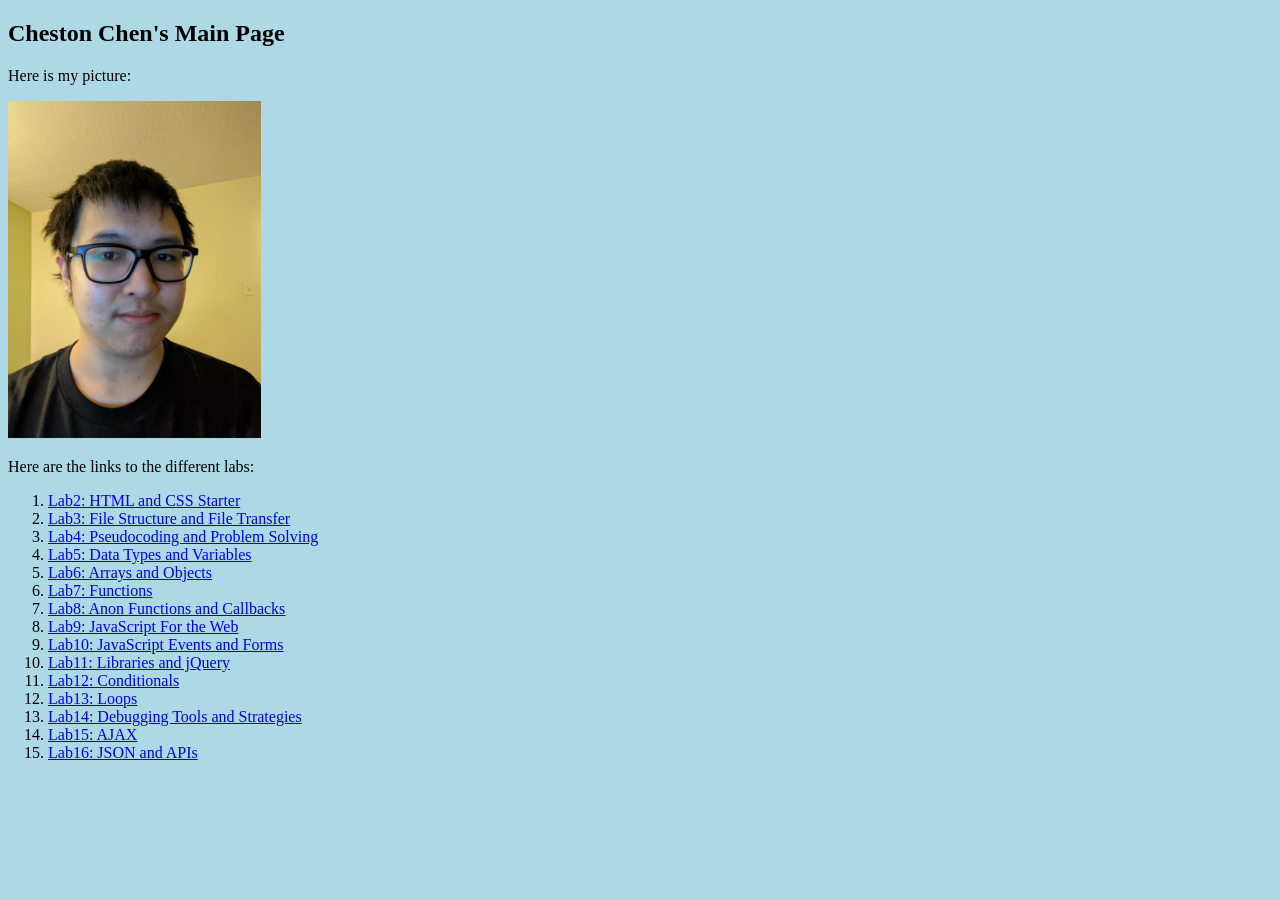
<file: index.html>
<!DOCTYPE html>
<html>
<head>
	<title>Cheston's Homepage</title>
	<link rel="stylesheet" type="text/css" href="css/site.css">
</head>
<body>
	<main>
		<h2>Cheston Chen's Main Page</h2>
		<p>Here is my picture:</p>
		<img src="img/selfie.jpg"/>
		<div>
			<p>Here are the links to the different labs:</p>
			<ol>
				<li><a href="lab2/index.html">Lab2: HTML and CSS Starter</a></li>
				<li><a href="lab3/index.html">Lab3: File Structure and File Transfer</a></li>
				<li><a href="lab4/index.html">Lab4: Pseudocoding and Problem Solving</a></li>
				<li><a href="lab5/index.html">Lab5: Data Types and Variables</a></li>
				<li><a href="lab6/index.html">Lab6: Arrays and Objects</a></li>
				<li><a href="lab7/index.html">Lab7: Functions</a></li>
				<li><a href="lab8/index.html">Lab8: Anon Functions and Callbacks</a></li>
				<li><a href="lab9/index.html">Lab9: JavaScript For the Web</a></li>
				<li><a href="lab10/index.html">Lab10: JavaScript Events and Forms</a></li>
				<li><a href="lab11/index.html">Lab11: Libraries and jQuery</a></li>
				<li><a href="lab12/index.html">Lab12: Conditionals</a></li>
				<li><a href="lab13/index.html">Lab13: Loops</a></li>
				<li><a href="lab14/index.html">Lab14: Debugging Tools and Strategies</a></li>
				<li><a href="lab15/index.html">Lab15: AJAX</a></li>
				<li><a href="lab16/index.html">Lab16: JSON and APIs</a></li>
			</ol>
		</div>
	</main>


</body>
</html>
</file>
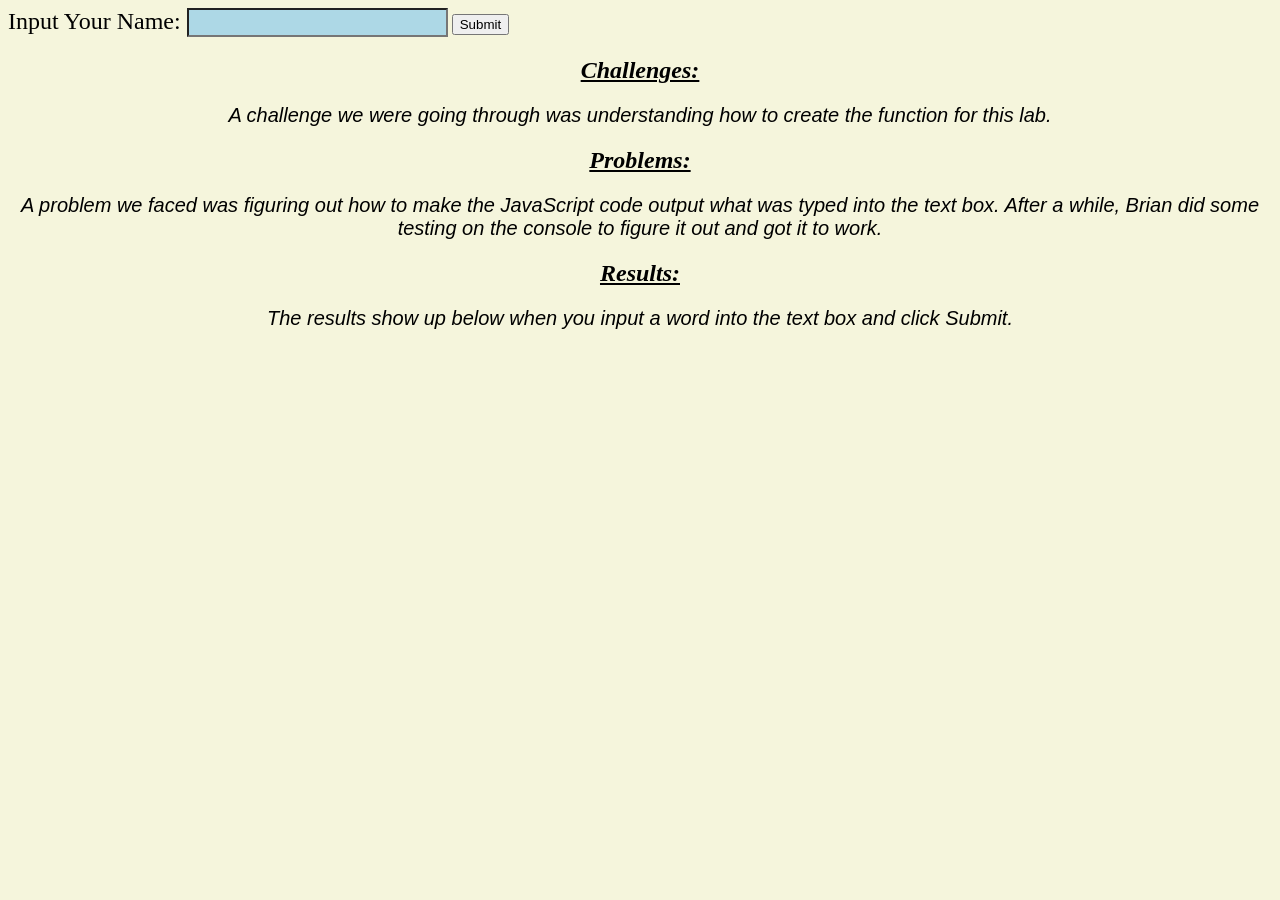
<file: lab10/index.html>
<!DOCTYPE html>
<html>
  <head>
    <title>Lab 10 - JavaScript Events and Forms</title>
    <link rel="stylesheet" type="text/css" href="css/lab.css">
    <title>Lab 10</title>
    <script src="js/lab.js" defer></script>
  </head>
  <body>
    <form>
      <label>Input Your Name: </label>
      <input type="text" id="user-name">
      <button type="button" id="my-button">Submit</button>
    </form>
    <h2>Challenges:</h2>
    <p>A challenge we were going through was understanding how to create the
      function for this lab.</p>
    <h2>Problems:</h2>
    <p>A problem we faced was figuring out how to make the JavaScript code
      output what was typed into the text box. After a while, Brian did some
      testing on the console to figure it out and got it to work.</p>
    <h2>Results:</h2>
    <p>The results show up below when you input a word into the text box and click Submit.</p>
    <div id = "output"></div>
  </body>
</html>
</file>
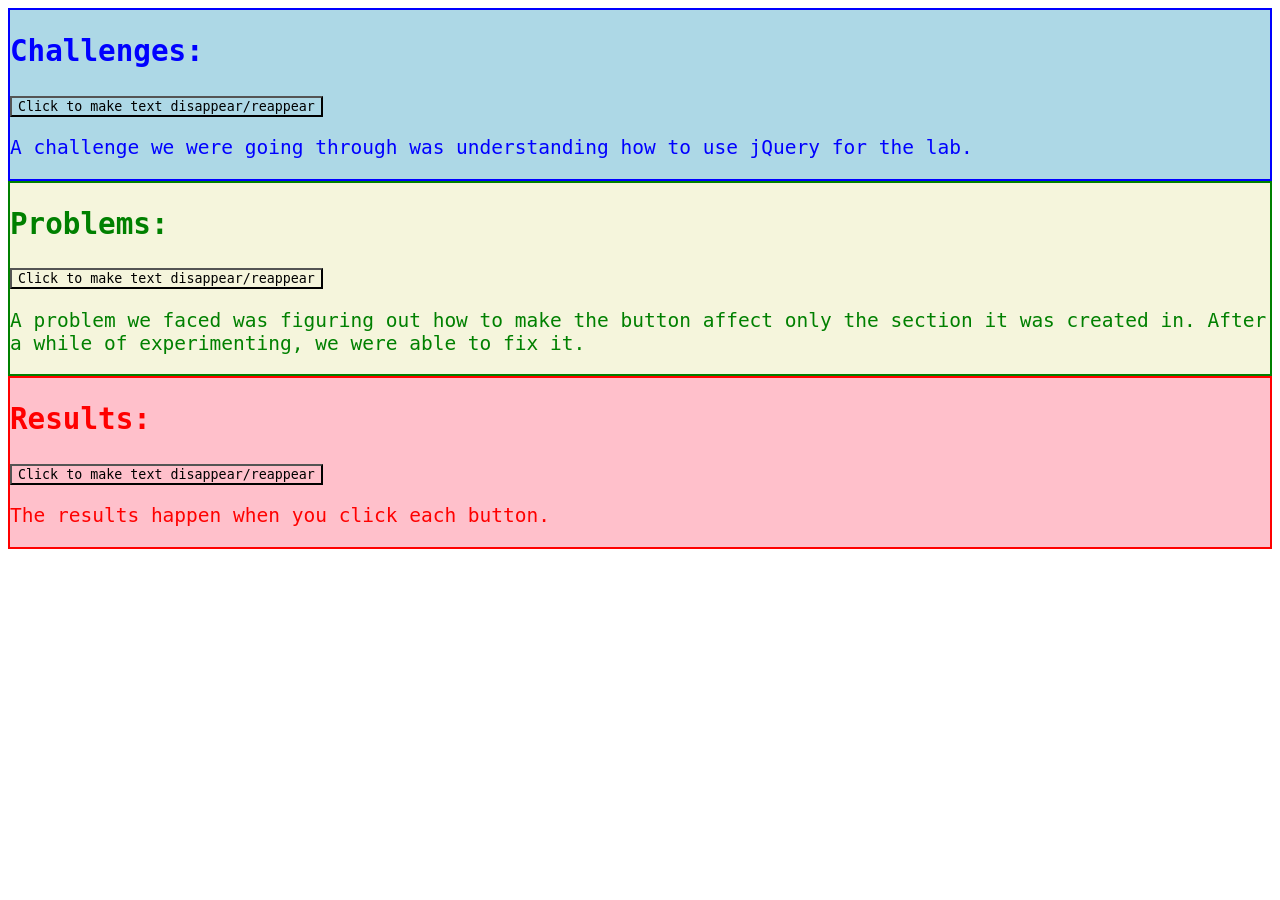
<file: lab11/index.html>
<!DOCTYPE html>
<html>
  <head>
    <title>Lab 11 - Libraries & jQuery</title>
    <link rel = "stylesheet" type = "text/css" href = "css/lab.css">
    <script src = "js/lab.js" defer></script>
    <script src="https://code.jquery.com/jquery-3.4.1.min.js"></script>
  </head>
  <body>
    <div id = "challenges">
      <h2>Challenges:</h2>
      <button class = "special">
        Click to make text disappear/reappear
        </button>
      <p id = "challenge-text">A challenge we were going through was understanding how to use jQuery
        for the lab.</p>
    </div>

    <div id = "problems">
      <h2>Problems:</h2>
      <button class = "special2">
        Click to make text disappear/reappear
        </button>
      <p id = "problems-text">A problem we faced was figuring out how to make
        the button affect only the section it was created in. After a while of
        experimenting, we were able to fix it.</p>
    </div>
    <div id = "results">
      <h2>Results:</h2>
      <button class = "special3">
        Click to make text disappear/reappear
        </button>
      <p id = "results-text">The results happen when you click each button.</p>
    </div>
  </body>
</html>
</file>
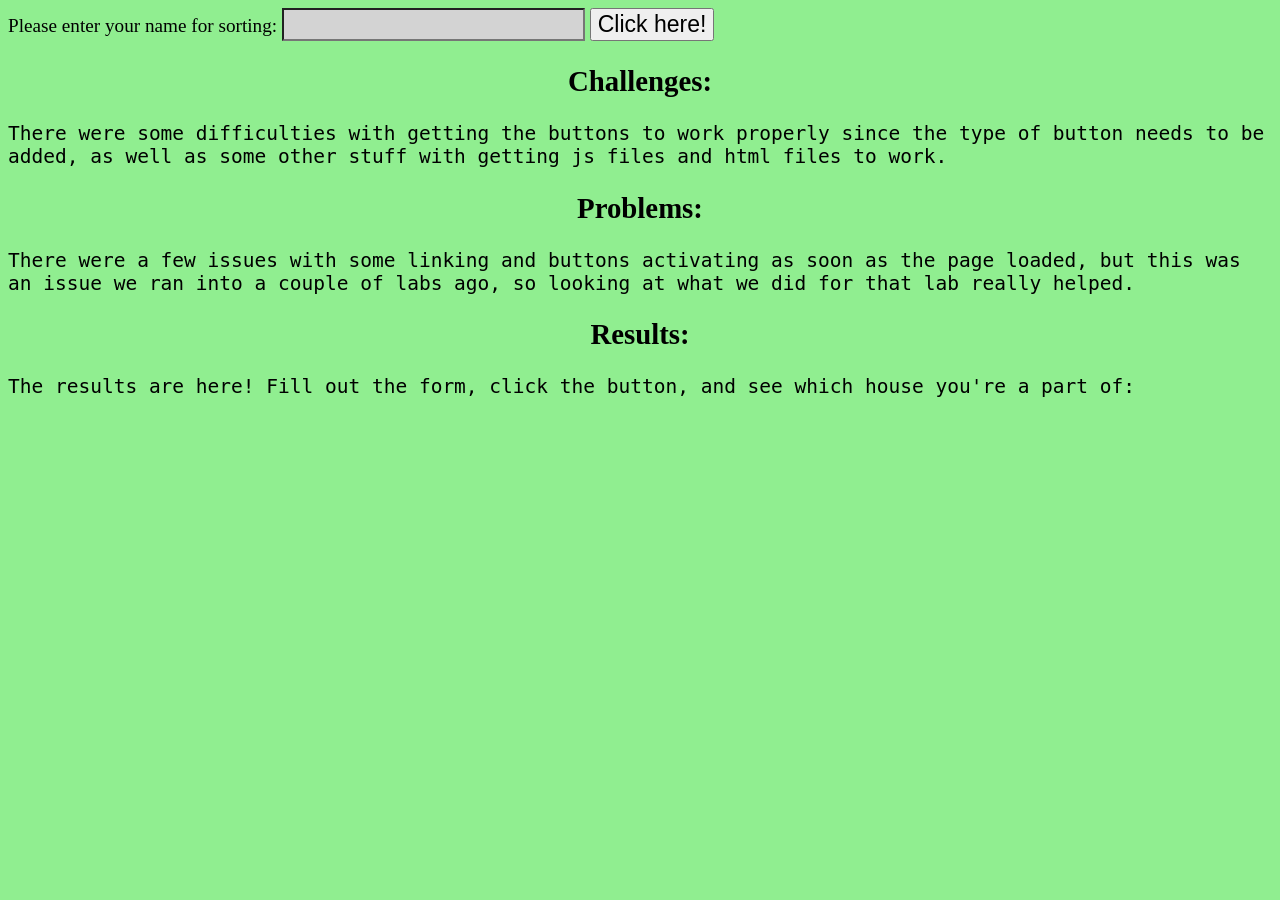
<file: lab12/index.html>
<!DOCTYPE html>
<html>
  <head>
    <title>Lab 12 - Conditionals</title>
    <link rel = "stylesheet" type = "text/css" href = "css/lab.css">
    <script src = "js/lab.js" defer></script>
  </head>
  <body>
    Please enter your name for sorting:
    <input type = "text" id = "input">
  </input>
    <button type = "button" id = "myButton">
      Click here!
    </button>
    <h2>Challenges:</h2>
    <p>There were some difficulties with getting the buttons to work properly since the type of
    button needs to be added, as well as some other stuff with getting js files and html files to work.</p>
    <h2>Problems:</h2>
    <p>There were a few issues with some linking and buttons activating as soon as the page loaded, but this was an issue we ran into
    a couple of labs ago, so looking at what we did for that lab really helped.</p>
    <h2>Results:</h2>
    <p>The results are here! Fill out the form, click the button, and see which house you're a part of: </p>
    <div id = "output"></div>
  </body>
</html>
</file>
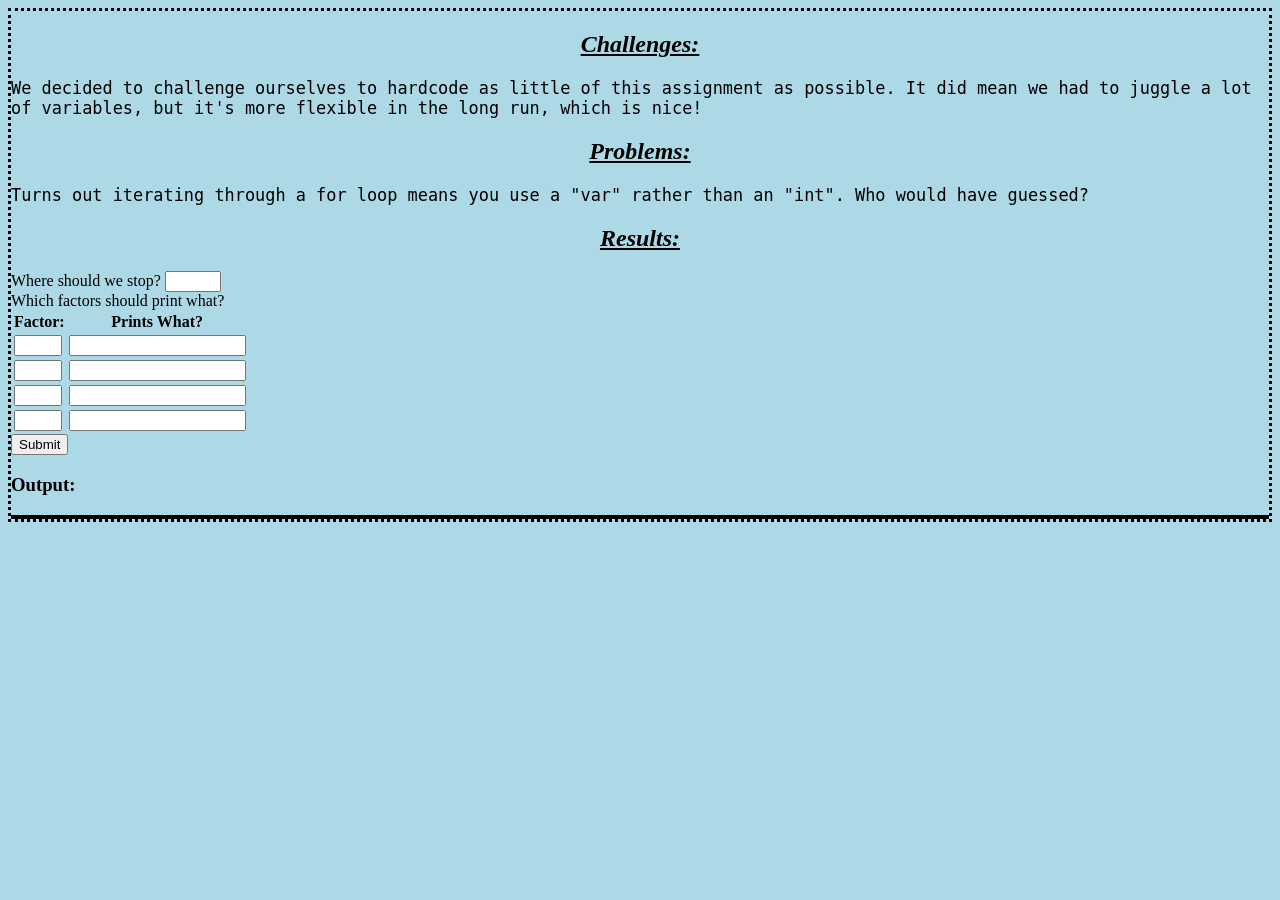
<file: lab13/index.html>
<!DOCTYPE html>
<html>
  <head>
    <title>Lab 13</title>
    <link rel = "stylesheet" type = "text/css" href = "css/lab.css">
    <script src = "https://code.jquery.com/jquery-3.5.1.min.js"></script>
    <script src = "js/lab.js" defer></script>
  </head>
  <body>
    <h2>Challenges:</h2>
    <p>We decided to challenge ourselves to hardcode as little of this assignment as possible.
    It did mean we had to juggle a lot of variables, but it's more flexible in the long run, which
  is nice!</p>
    <h2>Problems:</h2>
    <p>Turns out iterating through a for loop means you use a "var" rather than an "int". Who would have guessed?</p>
    <h2>Results:</h2>
    Where should we stop? <input type="number" min='0' max="200" id="length"></input><br>
    Which factors should print what?<br>
    <table>
      <th>Factor:</th>
      <th>Prints What?</th>
      <tr>
        <td><input type="number" min="0" max="20" id="num1"></input></td>
        <td><input type="text" id="text1"></input></td>
      </tr>
      <tr>
        <td><input type="number" min="0" max="20" id="num2"></input></td>
        <td><input type="text" id="text2"></input></td>
      </tr>
      <tr>
        <td><input type="number" min="0" max="20" id="num3"></input></td>
        <td><input type="text" id="text3"></input></td>
      </tr>
      <tr>
        <td><input type="number" min="0" max="20" id="num4"></input></td>
        <td><input type="text" id="text4"></input></td>
      </tr>
    </table>
    <button type="button" id="submit">Submit</button>
    <h3>Output:</h3>
    <div id="output"></div>
  </body>
</html>
</file>
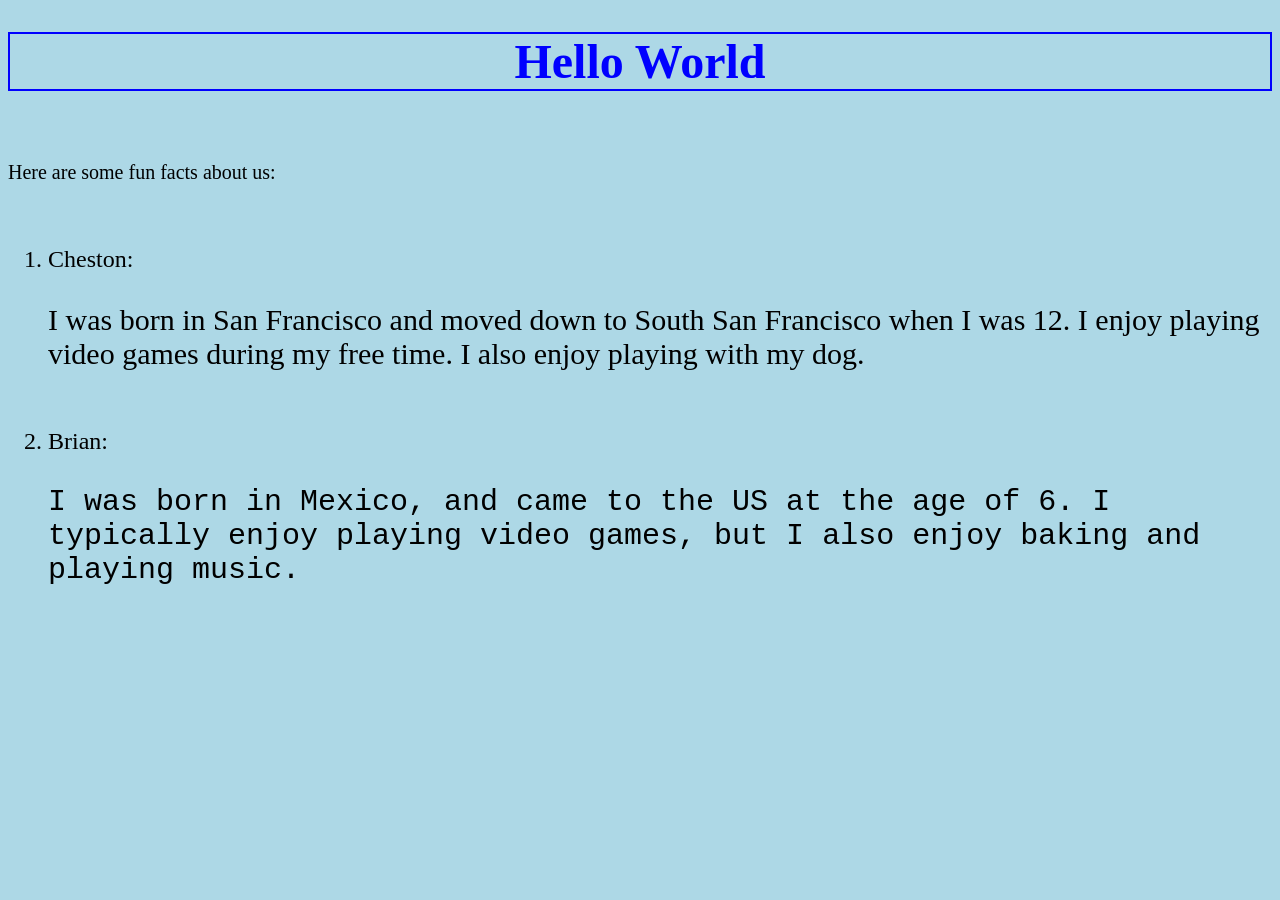
<file: lab2/index.html>
<!DOCTYPE html>
<html>
<head>
	<title>Lab 2 - Cheston and Brian</title>
	<link rel="stylesheet" type="text/css" href="css/helloworld.css">
	<h1>Hello World</h1>
	<br>
</head>
<body>
	<p>Here are some fun facts about us:</p>
	<br>
	<ol>
		<li>Cheston: </li>
		<p style="font-family: cursive;"> I was born in San Francisco and moved
			down to South San Francisco when I was 12. I enjoy playing video games
			during my free time. I also enjoy playing with my dog. </p>
		<br>
		<li>Brian: </li>
		<p style="font-family: Courier New"> I was born in Mexico, and came to the US at the age of 6. I typically
		enjoy playing video games, but I also enjoy baking and playing music. </p>
	</ol>
</body>
</html>
</file>
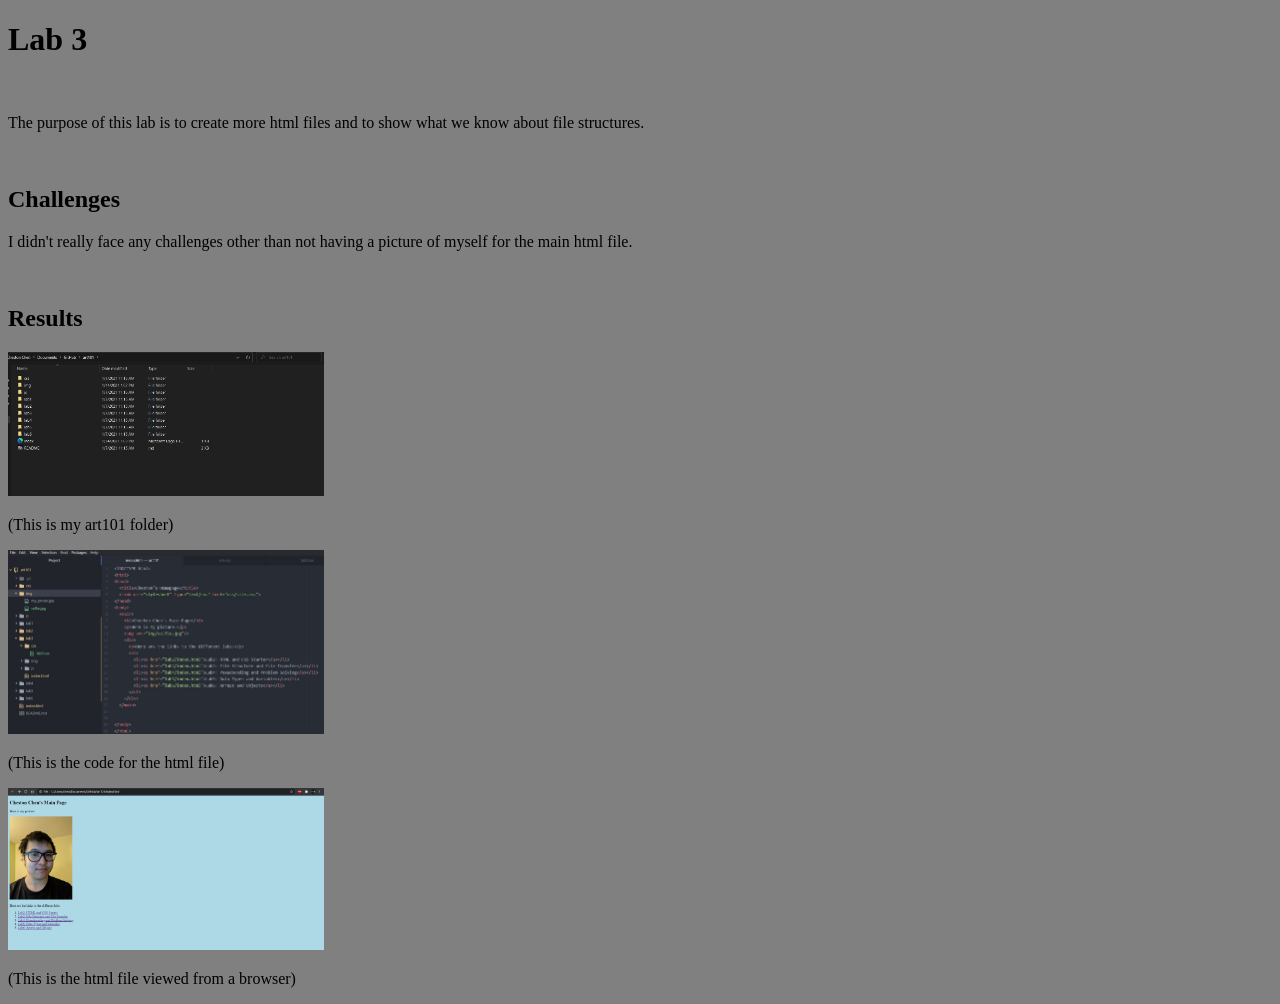
<file: lab3/index.html>
<!DOCTYPE html>
<html>
<head>
	<title>Lab 3 - File Structures</title>
	<link rel="stylesheet" type="text/css" href="../css/site.css">
	<link rel="stylesheet" type="text/css" href="css/lab3.css">
</head>
<body>
	<h1>Lab 3</h1>
	<br>
	<p>The purpose of this lab is to create more html files and to show what
		 we know about file structures.</p>
	<br>
	<h2>Challenges</h2>
	<p>I didn't really face any challenges other than not having a picture
		 of myself for the main html file.</p>
	<br>
	<h2>Results</h2>
	<img src="img/filedirectory.jpg"/>
	<p>(This is my art101 folder)</p>
	<img src="img/maincode.jpg"/>
	<p>(This is the code for the html file)</p>
	<img src="img/mainsite.jpg"/>
	<p>(This is the html file viewed from a browser)</p>
</body>
</html>
</file>
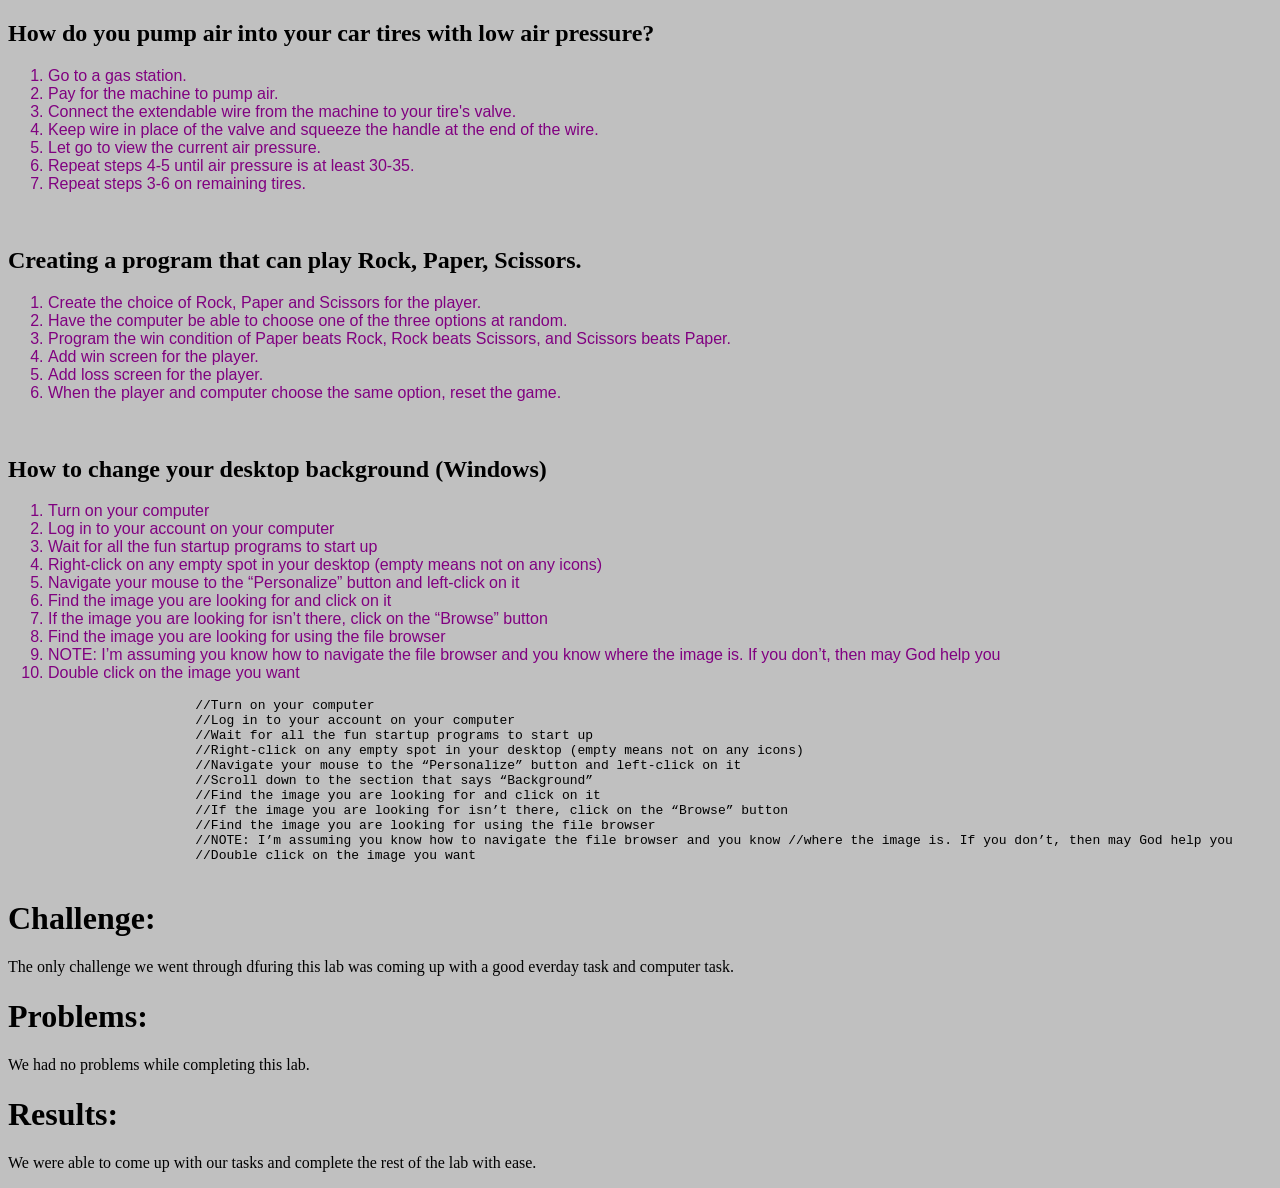
<file: lab4/index.html>
<!DOCTYPE html>
<html>
<head>
	<title>Lab 4 - Pseudocode</title>
	<link rel="stylesheet" type="text/css" href="css/lab.css">
</head>
<body>
	<h2>How do you pump air into your car tires with low air pressure?</h2>
	<ol>
		<li>Go to a gas station.</li>
		<li>Pay for the machine to pump air.</li>
		<li>Connect the extendable wire from the machine to your tire's valve.</li>
		<li>Keep wire in place of the valve and squeeze the handle at the end of the wire.</li>
		<li>Let go to view the current air pressure.</li>
		<li>Repeat steps 4-5 until air pressure is at least 30-35.</li>
		<li>Repeat steps 3-6 on remaining tires.</li>
	</ol>
	<br>
	<h2>Creating a program that can play Rock, Paper, Scissors.</h2>
	<ol>
		<li>Create the choice of Rock, Paper and Scissors for the player.</li>
		<li>Have the computer be able to choose one of the three options at random.</li>
		<li>Program the win condition of Paper beats Rock, Rock beats Scissors, and Scissors beats Paper.</li>
		<li>Add win screen for the player.</li>
		<li>Add loss screen for the player.</li>
		<li>When the player and computer choose the same option, reset the game.</li>
	</ol>
	<br>
	<h2>How to change your desktop background (Windows)</h2>
	<ol>
		<li>Turn on your computer</li>
		<li>Log in to your account on your computer</li>
		<li>Wait for all the fun startup programs to start up</li>
		<li>Right-click on any empty spot in your desktop (empty means not on any icons)</li>
		<li>Navigate your mouse to the “Personalize” button and left-click on it</li>
		<li>Find the image you are looking for and click on it</li>
		<li>If the image you are looking for isn’t there, click on the “Browse” button</li>
		<li>Find the image you are looking for using the file browser</li>
		<li>NOTE: I’m assuming you know how to navigate the file browser and you know where the image is. If you don’t, then may God help you</li>
		<li>Double click on the image you want</li>
	</ol>
	<pre>
			//Turn on your computer
			//Log in to your account on your computer
			//Wait for all the fun startup programs to start up
			//Right-click on any empty spot in your desktop (empty means not on any icons)
			//Navigate your mouse to the “Personalize” button and left-click on it
			//Scroll down to the section that says “Background”
			//Find the image you are looking for and click on it
			//If the image you are looking for isn’t there, click on the “Browse” button
			//Find the image you are looking for using the file browser
			//NOTE: I’m assuming you know how to navigate the file browser and you know //where the image is. If you don’t, then may God help you
			//Double click on the image you want
	</pre>

	<h1>Challenge:</h1>
	<p>The only challenge we went through dfuring this lab was coming up with a good everday task and computer task.</p>
	<h1>Problems:</h1>
	<p>We had no problems while completing this lab.</p>
	<h1>Results:</h1>
	<p>We were able to come up with our tasks and complete the rest of the lab with ease.</p>
</body>
</html>
</file>
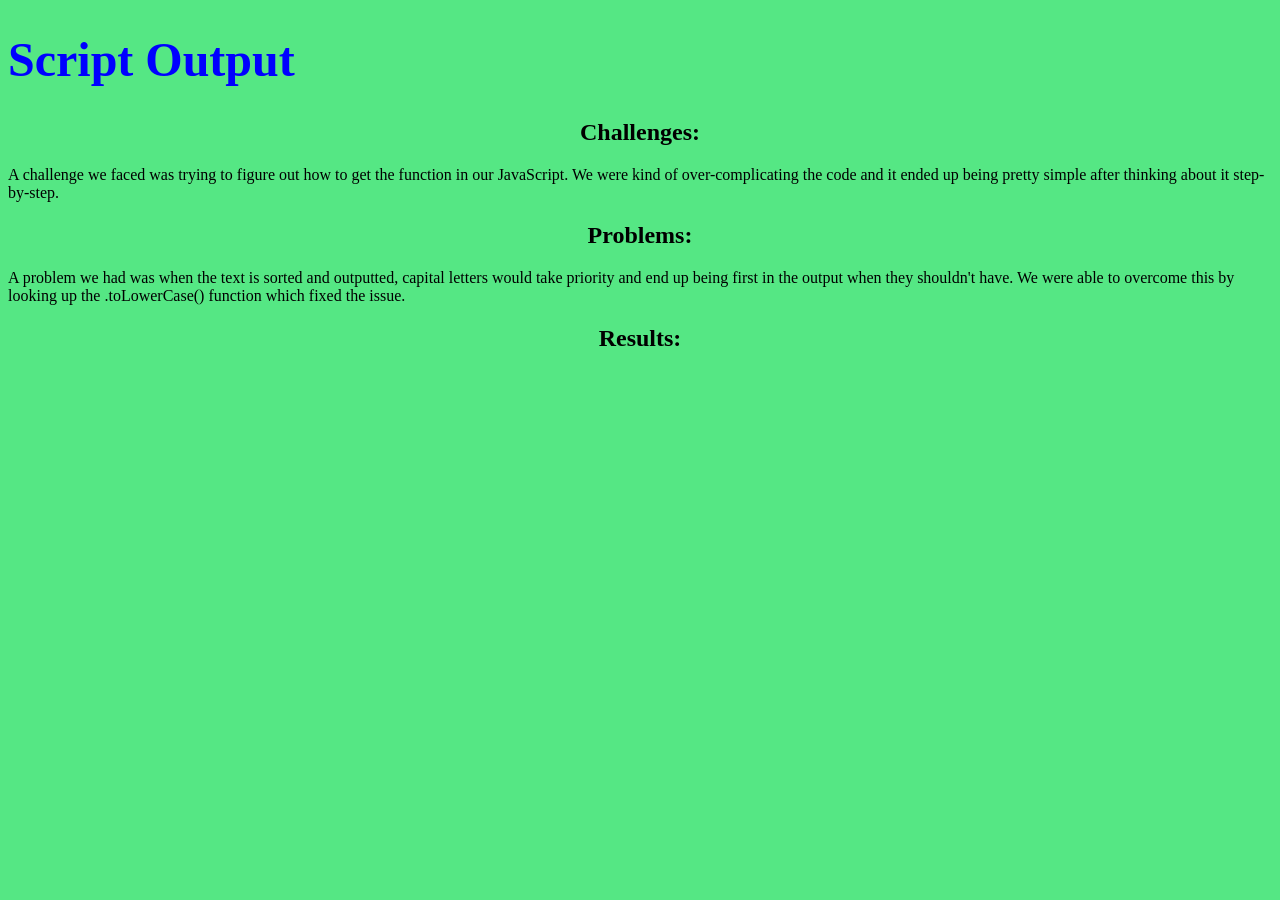
<file: lab7/index.html>
<!DOCTYPE html>
<html>
  <head>
    <title>Lab 7 - Functions</title>
    <link rel="stylesheet" type="text/css" href="css/lab.css">
  	<div>
    	<h1>Script Output</h1>
      <script src="js/lab.js"></script>
    </div>
  </head>
  <body>
    <h2>Challenges:</h2>
    <p>A challenge we faced was trying to figure out how to get the function in our JavaScript.
      We were kind of over-complicating the code and it ended up being pretty simple after thinking about it step-by-step.</p>
    <h2>Problems:</h2>
    <p>A problem we had was when the text is sorted and outputted, capital letters
       would take priority and end up being first in the output when they shouldn't have.
       We were able to overcome this by looking up the .toLowerCase() function which fixed the issue.</p>
    <h2>Results:</h2>
    <p></p>
  </body>
</html>
</file>
<file: css/site.css>
body{
  background-color: lightblue;
}

img {
  height: 20%;
  width: 20%;
}
</file>
<file: lab10/css/lab.css>
body {
  background-color: beige;
}

h2 {
  text-align: center;
  text-decoration: underline;
  font-style: oblique;
}

label {
  font-size: 150%;
}

input {
  background: lightblue;
  font-size: 150%;
  font-family: monospace;
}

div {
  text-align: center;
  font-family: cursive;
  font-size: 150%;
}

p {
  font-size: 125%;
  text-align: center;
  font-family: sans-serif;
  font-style: oblique;
}
</file>
<file: lab11/css/lab.css>
#challenges{
  color:blue;
  background-color: lightblue;
  border: 2px solid blue;
  font-family: monospace;
  font-size: 150%;
}
#problems{
  color:green;
  background-color:beige;
  border: 2px solid green;
  font-family: monospace;
  font-size: 150%;
}
#results{
  color:red;
  background-color: pink;
  border: 2px solid red;
  font-family: monospace;
  font-size: 150%;
}

button.special {
  background-color: lightblue;
  font-family: monospace;
}

button.special2 {
  background-color: beige;
  font-family: monospace;
}

button.special3 {
  background-color: pink;
  font-family: monospace;
}
</file>
<file: lab12/css/lab.css>
body {
  background-color: lightgreen;
  font-size: 120%;
}

button {
  font-size: 120%;
}

h2 {
  text-align: center;
  font-family: cursive;
}

p {
  font-size: 125%;
  font-family: monospace;
}

input {
  font-size: 120%;
  background-color: lightgrey;
  color: darkblue;
}
</file>
<file: lab13/css/lab.css>
body {
  background-color: lightblue;
  border-style: dotted;
}

h2 {
  text-align: center;
  font-size: 150%;
  font-style: italic;
  font-family: inherit;
  text-decoration: underline;
}

p {
  font-size: 130%;
  font-family: monospace;
}

div{
  font-family: cursive;
  border: 2px solid black;
  background-color: #FACF91;
}
</file>
<file: lab2/css/helloworld.css>
h1{
  color: blue;
  font-size: 300%;
  text-align: center;
  border: 2px solid blue;
}

body{
  background-color: lightblue;
}

p{
  font-size: 125%;
}

ol{
  font-size: 150%;
}
</file>
<file: lab3/css/lab3.css>
body {
  background-color: grey;
}

img {
  height: 25%;
  width: 25%;
}
</file>
<file: lab4/css/lab.css>
body {
  background-color: silver;
}
ol {
  font-family: sans-serif;
  color: purple;
}
</file>
<file: lab7/css/lab.css>
body {
  background-color: #55E784;
}

h2 {
  text-align: center;
}

div {
  color: red;
  font-size: 150%;
}

h1 {
  color: blue;
}
</file>
